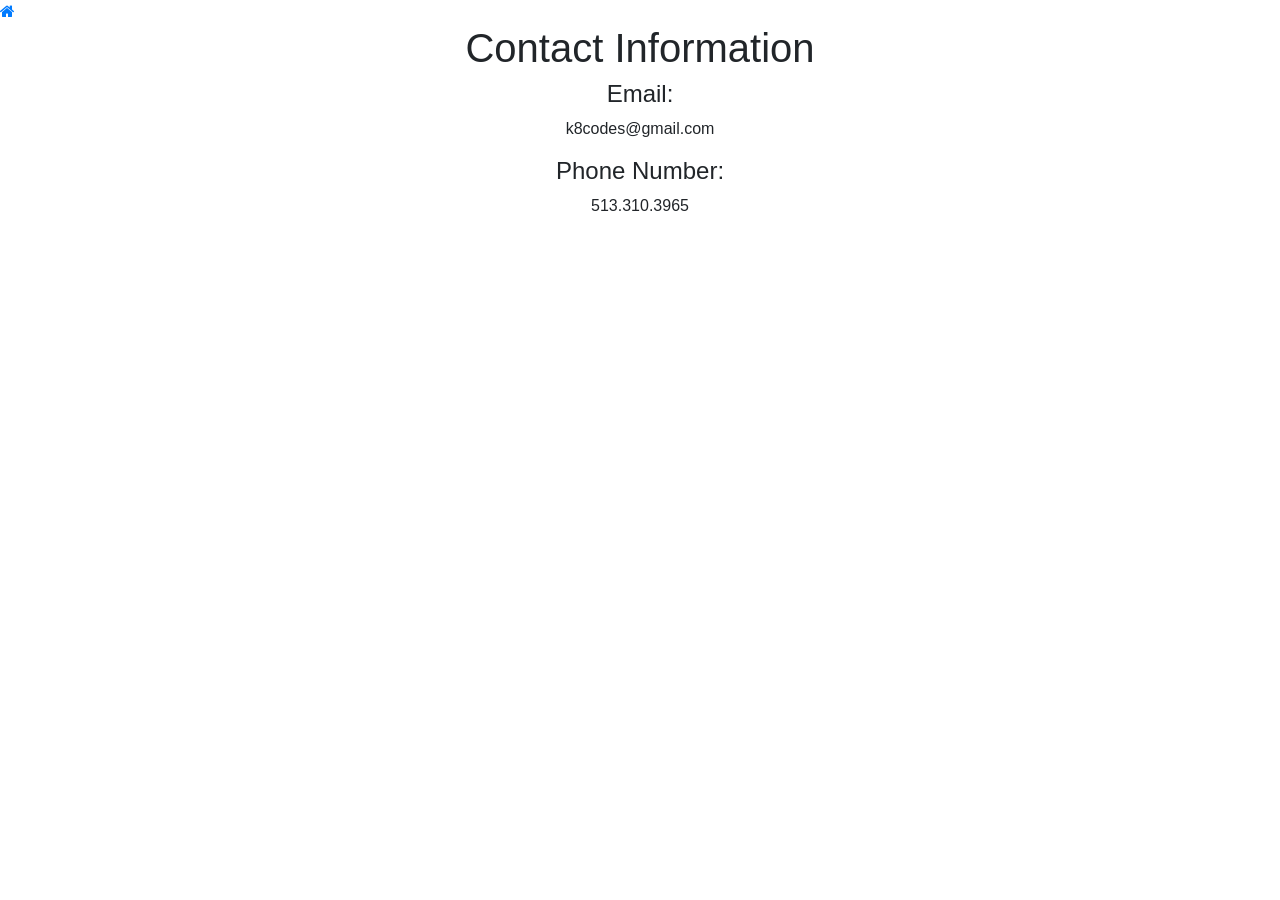
<file: contact.html>
<!DOCTYPE html>
<html lang="en">
<head>
  <title>Contact Info</title>
  <meta charset="utf-8">
  <meta name="viewport" content="width=device-width, initial-scale=1, shrink-to-fit=no">
      <!--font awesome stylesheet-->
    <link rel="stylesheet" href="https://maxcdn.bootstrapcdn.com/font-awesome/4.7.0/css/font-	awesome.min.css"/>
      <!--bootstrap-->
    <link rel="stylesheet"
     href="https://maxcdn.bootstrapcdn.com/bootstrap/4.0.0-beta.2/css/bootstrap.min.css" 	integrity="sha384-PsH8R72JQ3SOdhVi3uxftmaW6Vc51MKb0q5P2rRUpPvrszuE4W1povHYgTpBfshb"
      crossorigin="anonymous">
      <!--my css-->
    <link rel="stylesheet"
     type="text/css"
      href="index.css">

</head>

<body>

  <div class="container-fluid text-center">
    <!--navbar-->
    <div class="row">
      <div id="home"><a href="https://k8codes.github.io"><span class="fa fa-home"></a></div>
  <!--closing div for nav bar-->
    </div>
    <h1>Contact Information</h1>
    <h4>Email:</h4>
    <p>k8codes@gmail.com</p>
    <h4>Phone Number:</h4>
    <p>513.310.3965</p>
  </div>
  <!--jQuery/bootstrap-->
  <script src="https://code.jquery.com/jquery-3.2.1.slim.min.js" integrity="sha384-	KJ3o2DKtIkvYIK3UENzmM7KCkRr/rE9/Qpg6aAZGJwFDMVNA/GpGFF93hXpG5KkN" 	crossorigin="anonymous"></script>
  <script src="https://cdnjs.cloudflare.com/ajax/libs/popper.js/1.12.3/umd/popper.min.js" 	integrity="sha384-vFJXuSJphROIrBnz7yo7oB41mKfc8JzQZiCq4NCceLEaO4IHwicKwpJf9c9IpFgh" 	crossorigin="anonymous"></script>
  <script src="https://maxcdn.bootstrapcdn.com/bootstrap/4.0.0-beta.2/js/bootstrap.min.js" 	integrity="sha384-alpBpkh1PFOepccYVYDB4do5UnbKysX5WZXm3XxPqe5iKTfUKjNkCk9SaVuEZflJ" 	crossorigin="anonymous"></script>
  <script src="index.js" type="text/javascript"></script>

</body>
</html>
</file>
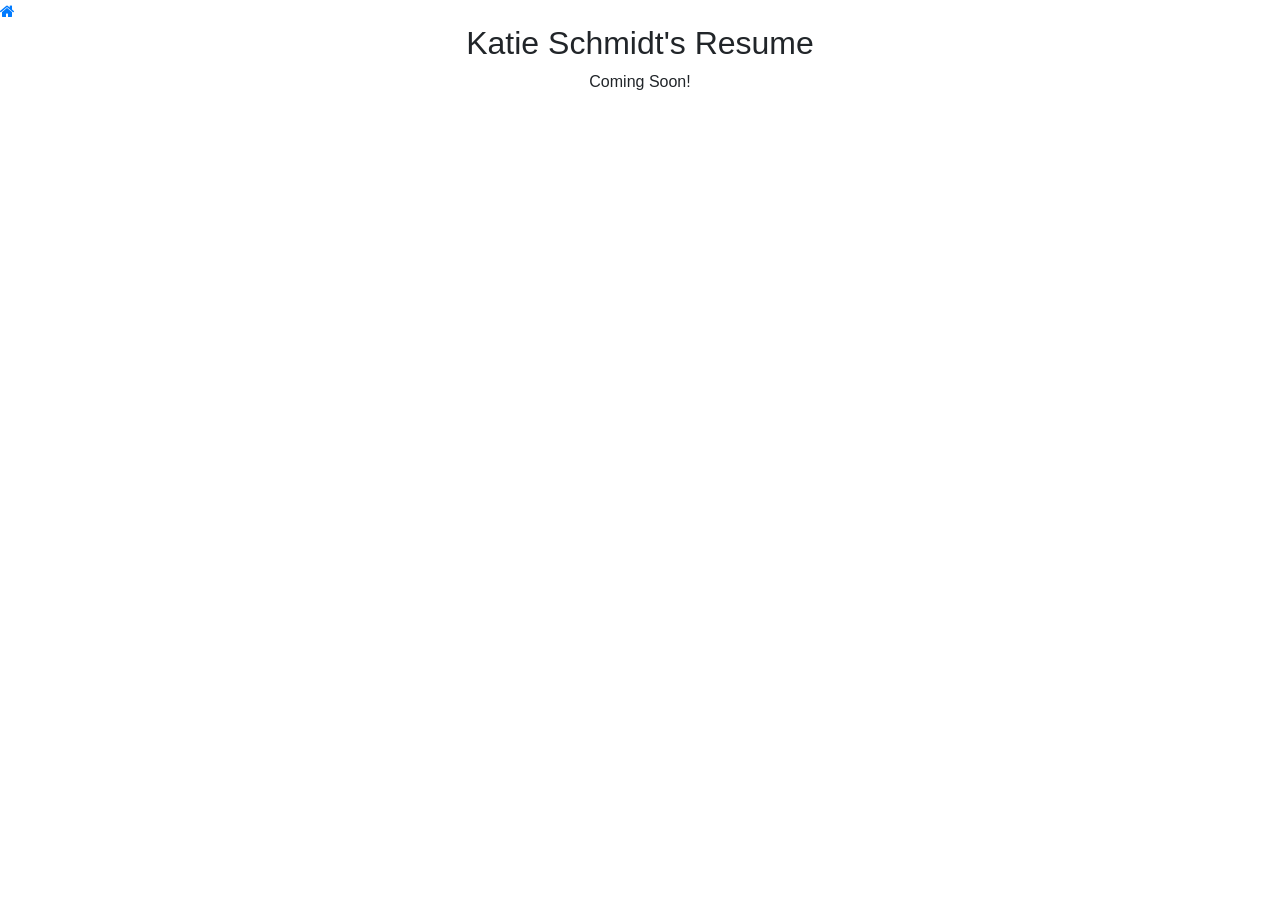
<file: resume.html>
<!DOCTYPE html>
<html lang="en">
<head>
  <title>Contact Info</title>
  <meta charset="utf-8">
  <meta name="viewport" content="width=device-width, initial-scale=1, shrink-to-fit=no">
      <!--font awesome stylesheet-->
    <link rel="stylesheet" href="https://maxcdn.bootstrapcdn.com/font-awesome/4.7.0/css/font-	awesome.min.css"/>
      <!--bootstrap-->
    <link rel="stylesheet"
     href="https://maxcdn.bootstrapcdn.com/bootstrap/4.0.0-beta.2/css/bootstrap.min.css" 	integrity="sha384-PsH8R72JQ3SOdhVi3uxftmaW6Vc51MKb0q5P2rRUpPvrszuE4W1povHYgTpBfshb"
      crossorigin="anonymous">
      <!--my css-->
    <link rel="stylesheet"
     type="text/css"
      href="index.css">

</head>

<body>

  <div class="container-fluid text-center">
    <!--navbar-->
    <div class="row">
      <div id="home"><a href="https://k8codes.github.io"><span class="fa fa-home"></a></div>
  <!--closing div for nav bar-->
    </div>
    <h2>Katie Schmidt's Resume</h2>
    <p>Coming Soon!</p>
  </div>
  <!--jQuery/bootstrap-->
  <script src="https://code.jquery.com/jquery-3.2.1.slim.min.js" integrity="sha384-	KJ3o2DKtIkvYIK3UENzmM7KCkRr/rE9/Qpg6aAZGJwFDMVNA/GpGFF93hXpG5KkN" 	crossorigin="anonymous"></script>
  <script src="https://cdnjs.cloudflare.com/ajax/libs/popper.js/1.12.3/umd/popper.min.js" 	integrity="sha384-vFJXuSJphROIrBnz7yo7oB41mKfc8JzQZiCq4NCceLEaO4IHwicKwpJf9c9IpFgh" 	crossorigin="anonymous"></script>
  <script src="https://maxcdn.bootstrapcdn.com/bootstrap/4.0.0-beta.2/js/bootstrap.min.js" 	integrity="sha384-alpBpkh1PFOepccYVYDB4do5UnbKysX5WZXm3XxPqe5iKTfUKjNkCk9SaVuEZflJ" 	crossorigin="anonymous"></script>
  <script src="index.js" type="text/javascript"></script>

</body>
</html>
</file>
<file: index.css>
@import url('https://fonts.googleapis.com/css2?family=Bebas+Neue&family=VT323&display=swap');

/*
#3a1c56 - deep purple 
#f52e50 - deep, reddish pink
*/

#header-container {
	max-width: 75%;
	height: auto;
}

#subheader {
	color: #f57c19;
	text-shadow: 5px 5px #e6e6e6;
}
.content-heading {
	background-color: #47FD23;
	font-family: 'VT323', monospace;
}

.content-button {
    background-image: linear-gradient(to right, #ff617d, #f57c19);
}

.content {
    background-color: #472c4c;
    min-height: 300px;
}

#gcrba-list {
	list-style-type: disc;
}

.navbar > div > a {
	color: #472c4c;
}

#footer {
	font-size: .8em;
	margin-top: 150px;
}

@media only screen and (min-width: 600px) {
	#header-container {
		max-width: 50%;
		height: auto;
	}
}
</file>
